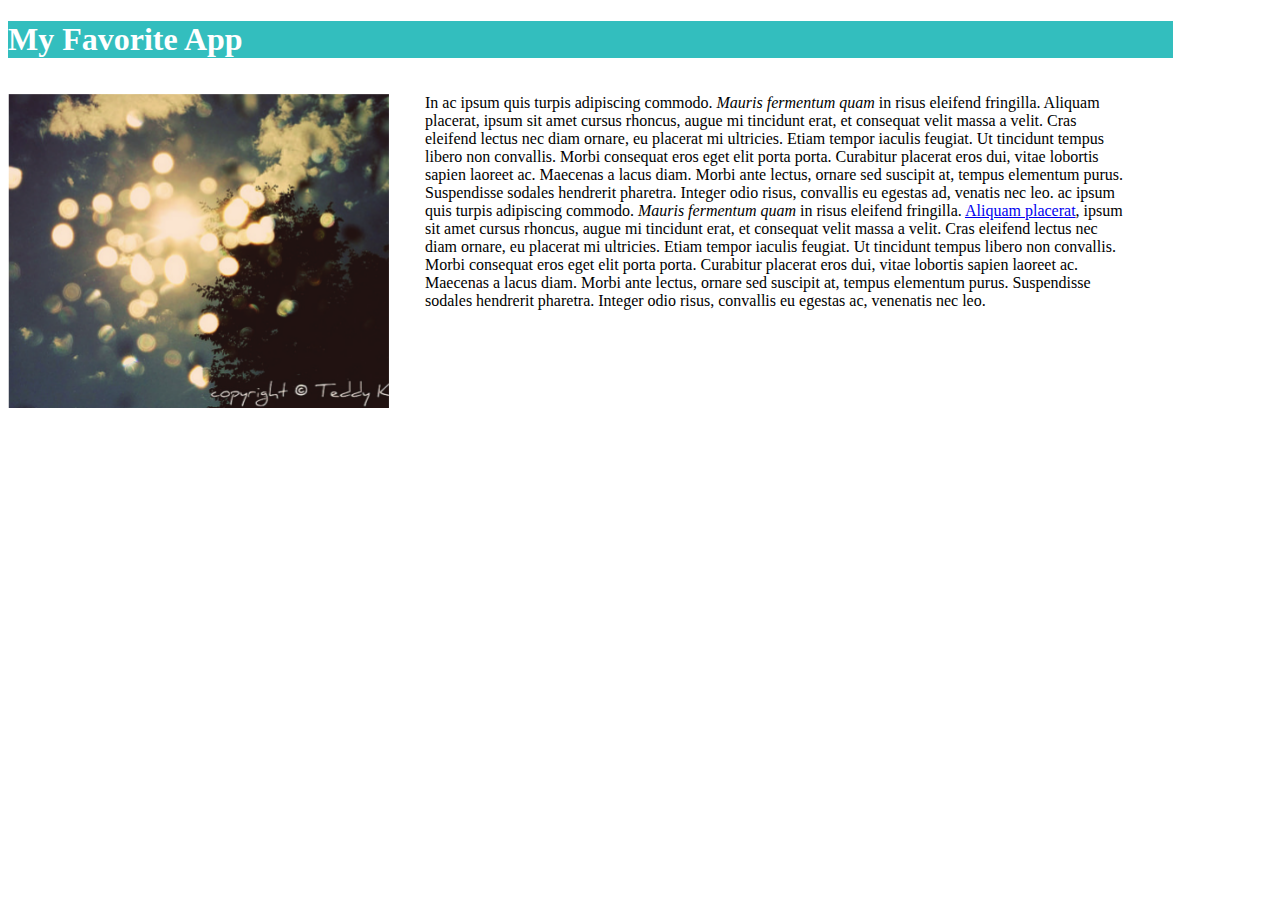
<file: toplist/index.html>
<!doctype html>
<html lang="en">
<head>
    <meta charset="utf-8">
    <title>My Favorite App</title>
    <link rel="stylesheet" href="style.css">
</head>
<body>

    <!-- ** Branch: starter__new-project-setup ** -->

    <div class="title">
        <h1>My Favorite App</h1>
    </div>

    <div class="app">

        <div class="screenshot">
            <img src="img/bokeh.png" alt="this is a screenshot">
        </div>

        <div class="description">
            In ac ipsum quis turpis adipiscing commodo. <em>Mauris fermentum quam</em> in risus eleifend fringilla. Aliquam placerat, ipsum sit amet cursus rhoncus, augue mi tincidunt erat, et consequat velit massa a velit. Cras eleifend lectus nec diam ornare, eu placerat mi ultricies. Etiam tempor iaculis feugiat. Ut tincidunt tempus libero non convallis. Morbi consequat eros eget elit porta porta. Curabitur placerat eros dui, vitae lobortis sapien laoreet ac. Maecenas a lacus diam. Morbi ante lectus, ornare sed suscipit at, tempus elementum purus. Suspendisse sodales hendrerit pharetra. Integer odio risus, convallis eu egestas ad, venatis nec leo. ac ipsum quis turpis adipiscing commodo. <em>Mauris fermentum quam</em> in risus eleifend fringilla. <a href="#">Aliquam placerat</a>, ipsum sit amet cursus rhoncus, augue mi tincidunt erat, et consequat velit massa a velit. Cras eleifend lectus nec diam ornare, eu placerat mi ultricies. Etiam tempor iaculis feugiat. Ut tincidunt tempus libero non convallis. Morbi consequat eros eget elit porta porta. Curabitur placerat eros dui, vitae lobortis sapien laoreet ac. Maecenas a lacus diam. Morbi ante lectus, ornare sed suscipit at, tempus elementum purus. Suspendisse sodales hendrerit pharetra. Integer odio risus, convallis eu egestas ac, venenatis nec leo.
        </div>

    </div>
</body>
</html>
</file>
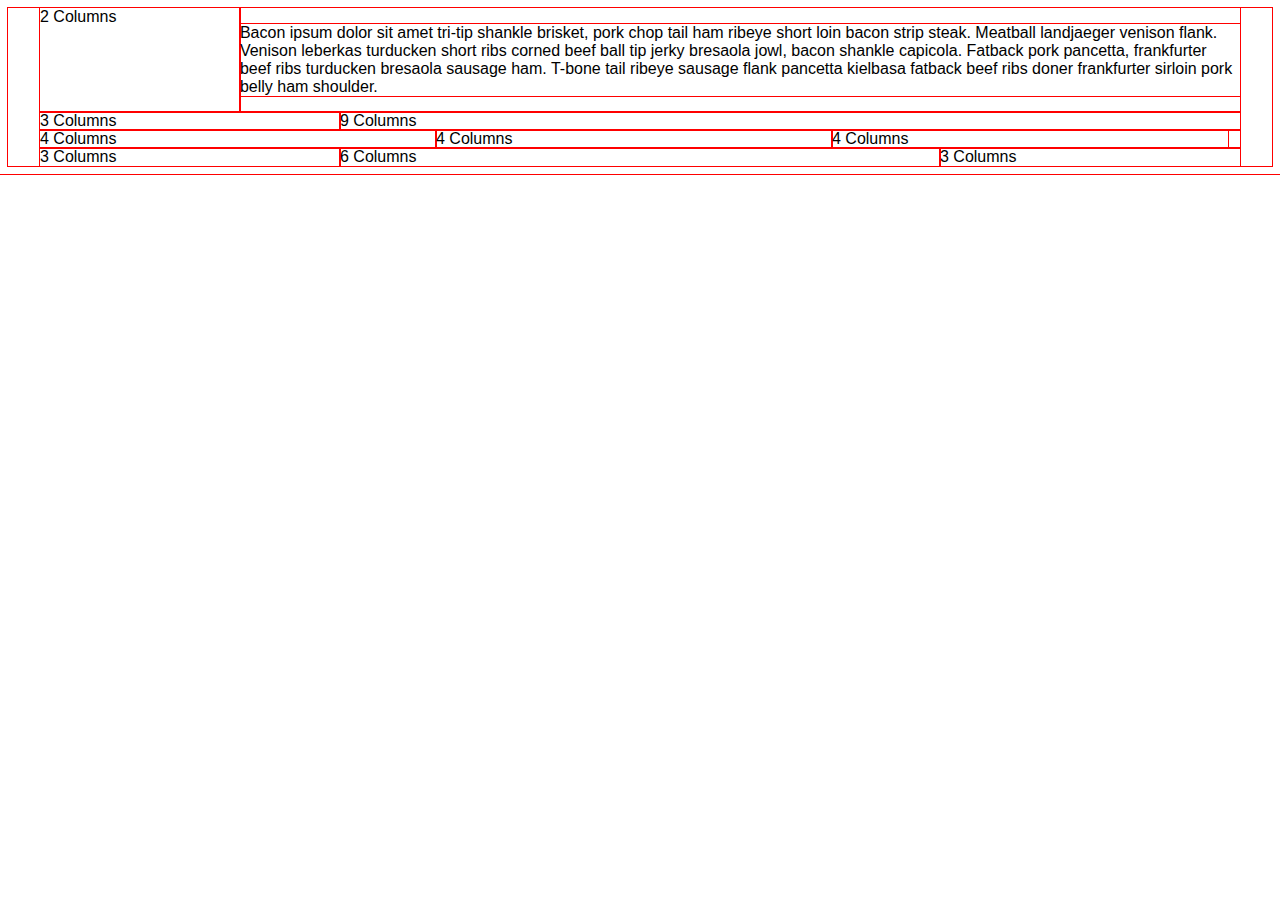
<file: framework/test-2.html>
<!doctype html>
<html>
<head>
	<meta charset="utf-8">
	<title>Framework Test page</title>
	<link rel="stylesheet" href="css/main.css">
</head>
<body>

	<div class="grid">

		<div class="row">
			<div class="col-2">2 Columns</div>
			<div class="col-10 end">
				<p>Bacon ipsum dolor sit amet tri-tip shankle brisket, pork chop tail ham ribeye short loin bacon strip steak. Meatball landjaeger venison flank. Venison leberkas turducken short ribs corned beef ball tip jerky bresaola jowl, bacon shankle capicola. Fatback pork pancetta, frankfurter beef ribs turducken bresaola sausage ham. T-bone tail ribeye sausage flank pancetta kielbasa fatback beef ribs doner frankfurter sirloin pork belly ham shoulder.</p>
			</div>
		</div>

		<div class="row">
			<div class="col-3">3 Columns</div>
			<div class="col-9 end">9 Columns</div>
		</div>

		<div class="row">
			<div class="col-4">4 Columns</div>
			<div class="col-4">4 Columns</div>
			<div class="col-4 end">4 Columns</div>
		</div>

		<div class="row">
			<div class="col-3">3 Columns</div>
			<div class="col-6">6 Columns</div>
			<div class="col-3 end">3 Columns</div>
		</div>
	</div>
</body>
</html>
</file>
<file: toplist/style.css>
/** For `outlining`:

*{
    outline: 1px solid red !important;
}*/


* {
    -webkit-box-sizing: border-box;
    -moz-box-sizing: border-box;
    -ms-box-sizing: border-box;
    box-sizing: border-box;
}


h1 {
    background-color: #33BEBE;
    color: #ffffff;
}

.title {
    max-width: 1165px;
}

.app {
    display: -webkit-flex;
    display: flex;
    margin-top: 36px;
}


.description {
    max-width: 705px;
}


.screenshot {
    margin-right: 36px;
    max-width: 460px;
}
</file>
<file: framework/css/main.css>
* {
    outline: 1px solid red !important;
}


* {
    -webkit-box-sizing: border-box;
    -moz-box-sizing: border-box;
    -ms-box-sizing: border-box;
    box-sizing: border-box;
}

body {
    font-family: 'Lato', sans-serif;
}
.grid {
    margin: 0 auto;
    max-width: 1200px;
    width: 100%;
}

.row {
    width: 100%;
    display: flex;
    flex-wrap: wrap;
}

.col-1 {
    width: 8.33%;
}

.col-2 {
    width: 16.66%;
}

.col-3 {
    width: 25%;
}

.col-4 {
    width: 33%;
}

.col-5 {
    width: 41.66%;
}

.col-6 {
    width: 50%;
}

.col-7 {
    width: 58.33%;
}

.col-8 {
    width: 66.66%;
}

.col-9 {
    width: 75%;
}

.col-10 {
    width: 83.33%;
}

.col-11 {
    width: 91.66%;
}

.col-12 {
    width: 100%;
}

.header {
    display: flex;
   justify-content: space-between;
}
.title {
}

.screenshot {}

.description {

}

/*@media only screen and (max-width: 500px) {
    p {
        display: none;
    }
}

@media only screen and (max-width: 500px) and (orientation: landscape) {
    p {
        display: none;
    }
}*/

/*@media only screen and (max-width: 500px) {
    p {
        background-color: blue;
    }

    .row {
        width: 100%;
        display: flex;
        flex-wrap: wrap;
    }
}*/
</file>
